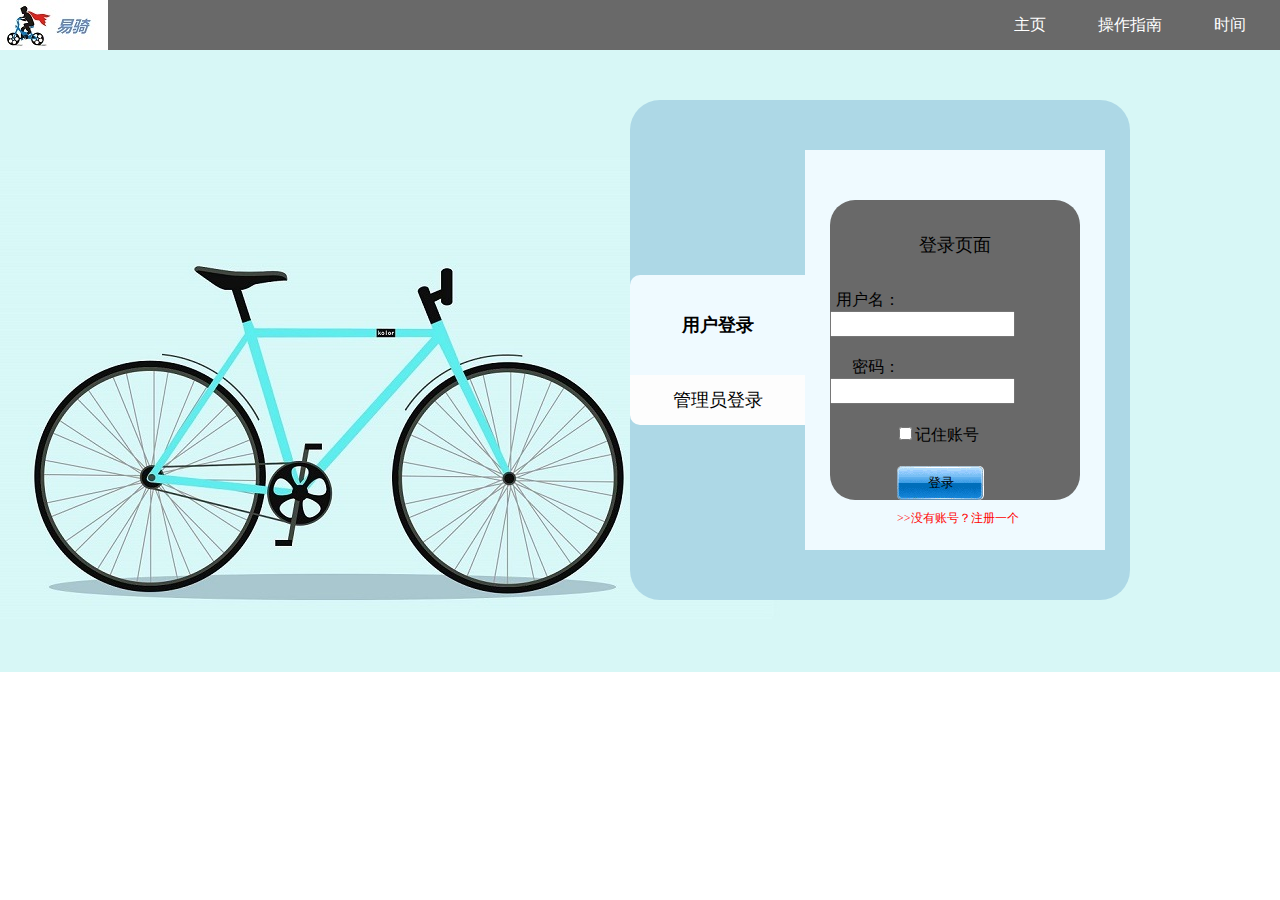
<file: index.html>
<!DOCTYPE html>
<html>
	<head>
		<meta charset="utf-8" />
		<title>自行车在线租赁管理系统登录界面</title>
	<link rel="stylesheet" href="css/BikeCSS.css" />
	<script type="text/javascript" src="js/MyJS.js"></script>
	</head>
	<body style="margin: 0 auto;">
		<div id="main">
			<div id="header">
				<div id="logo"></div>
				<div id="head_right1">时间</div>
				<div id="head_right2">操作指南</div>
				<div id="head_right3">主页</div>
			</div>
			<div id="login_div">
				<div id="left_login">
					<div id="user_login" onmouseover="addHei1()" >
						用户登录
					</div>
					<div id="mana_login" onmouseover="addHei2()">
						管理员登录
					</div>
				</div>
				<div id="right_login">
					<div id="login">
						<form action="main.html" method="get">
						<div id="login_ban">登录页面</div>
						<div id="user_in" class="input_area"><label>用户名：</label><input type="text"/></div>
						<div id="pass_in" class="input_area"><label>密码：</label><input type="password"/></div>
						<div id="getuser"><input type="checkbox"/>记住账号</div>
						<div id="login_btn"><input type="submit" value="登录"/></div>
						<div id="reg"><a href="#">>>没有账号？注册一个</a></div>
						</form>
					</div>
				</div>
			</div>
		</div>
	</body>
</html>
</file>
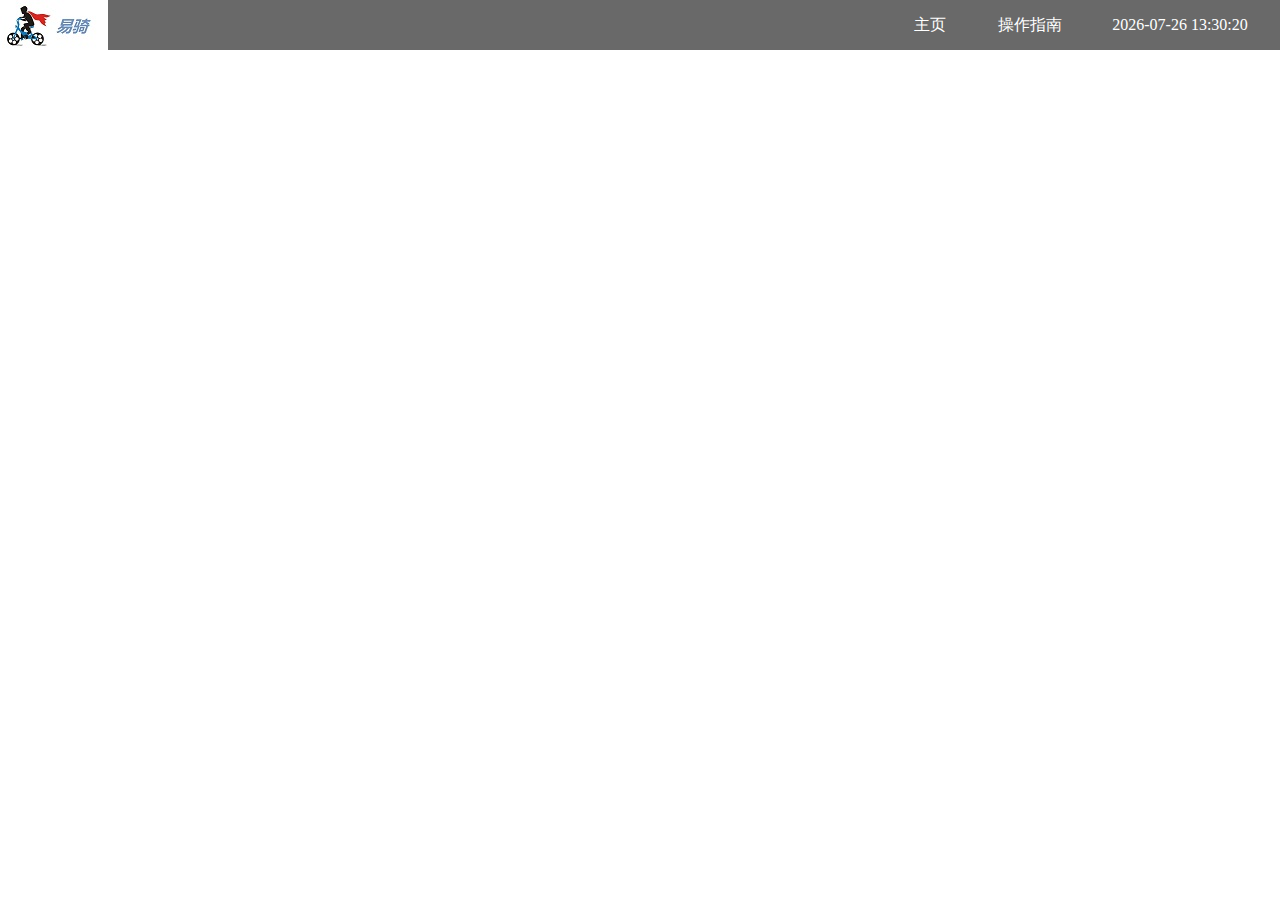
<file: head.html>
<!DOCTYPE html>
<html>
	<head>
		<meta charset="UTF-8">
		<title></title>
		<link rel="stylesheet" href="css/head.css" />
		<script type="text/javascript" src="js/jquery.js" ></script>
		<script>
			$(document).ready(function(){
				function p(s) {
    				return s < 10 ? '0' + s: s;
				}
				var setdate=setInterval(function(){
					var date=new Date();
					var year=date.getFullYear();
					var month=date.getMonth()+1;
					var day=date.getDate();
					var hour=date.getHours();       //获取当前小时数(0-23)
					var min=date.getMinutes();     //获取当前分钟数(0-59)
					var sec=date.getSeconds();
					var now=year+'-'+p(month)+"-"+p(day)+" "+p(hour)+':'+p(min)+":"+p(sec);
					$("#head_right1").html(now);
				},100);
			});
		</script>
	</head>
	<body style="margin: 0 auto;">
		<div id="header">
				<div id="logo"></div>
				<div id="head_right1"></div>
				<div id="head_right2">操作指南</div>
				<div id="head_right3"><a href="index.html" target="">主页</a></div>
		</div>
	</body>
</html>
</file>
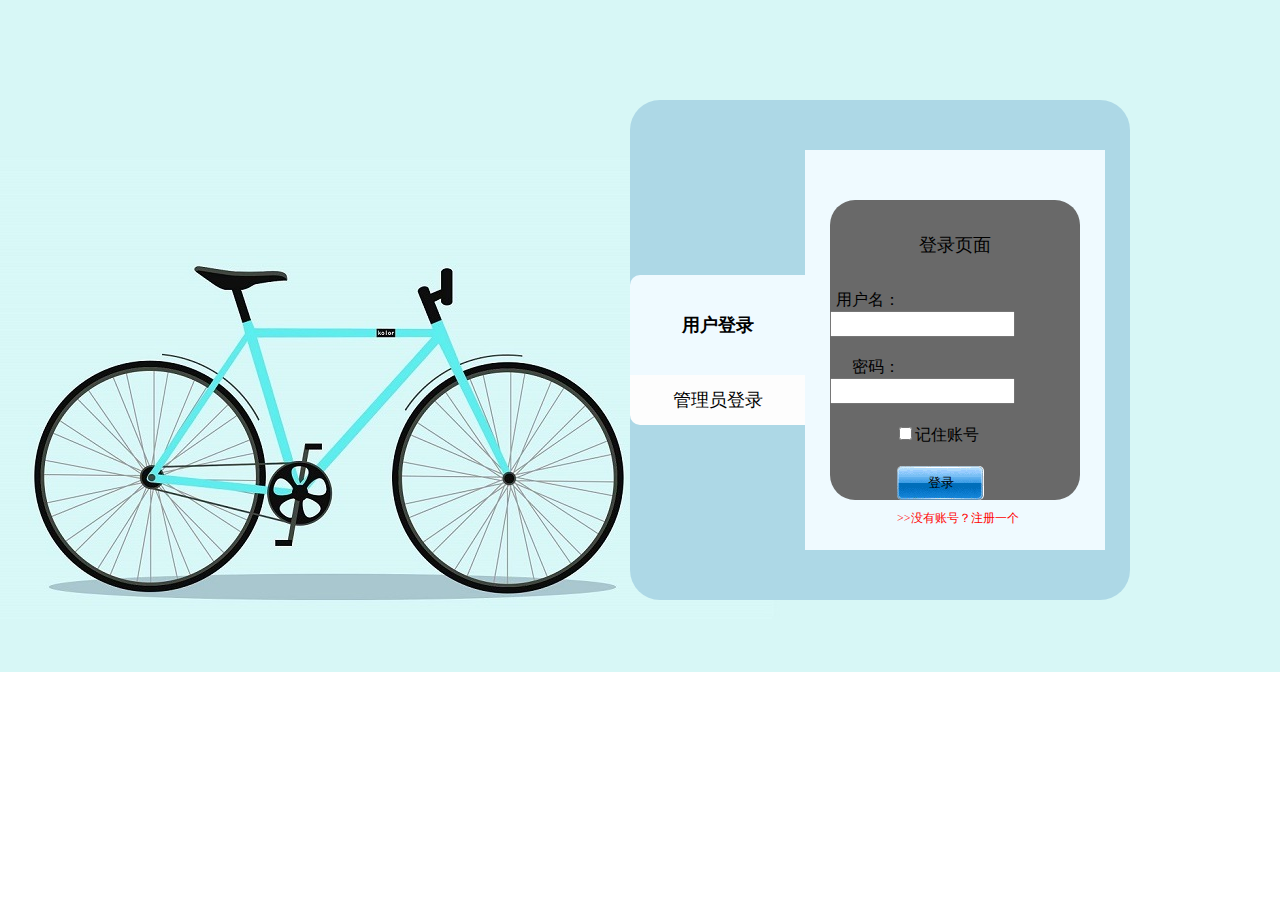
<file: login.html>
<!DOCTYPE html>
<html>
	<head>
		<meta charset="utf-8" />
		<title>自行车在线租赁管理系统登录界面</title>
	<link rel="stylesheet" href="css/BikeCSS.css" />
	<script type="text/javascript" src="js/MyJS.js"></script>
	</head>
	<body style="margin: 0 auto;">
		<div id="main">
			<div id="login_div">
				<div id="left_login">
					<div id="user_login" onmouseover="addHei1()" >
						用户登录
					</div>
					<div id="mana_login" onmouseover="addHei2()">
						管理员登录
					</div>
				</div>
				<div id="right_login">
					<div id="login">
						<form action="main.html" method="get">
						<div id="login_ban">登录页面</div>
						<div id="user_in" class="input_area"><label>用户名：</label><input type="text"/></div>
						<div id="pass_in" class="input_area"><label>密码：</label><input type="password"/></div>
						<div id="getuser"><input type="checkbox"/>记住账号</div>
						<div id="login_btn"><input type="submit" value="登录"/></div>
						<div id="reg"><a href="#">>>没有账号？注册一个</a></div>
						</form>
					</div>
				</div>
			</div>
		</div>
	</body>
</html>
</file>
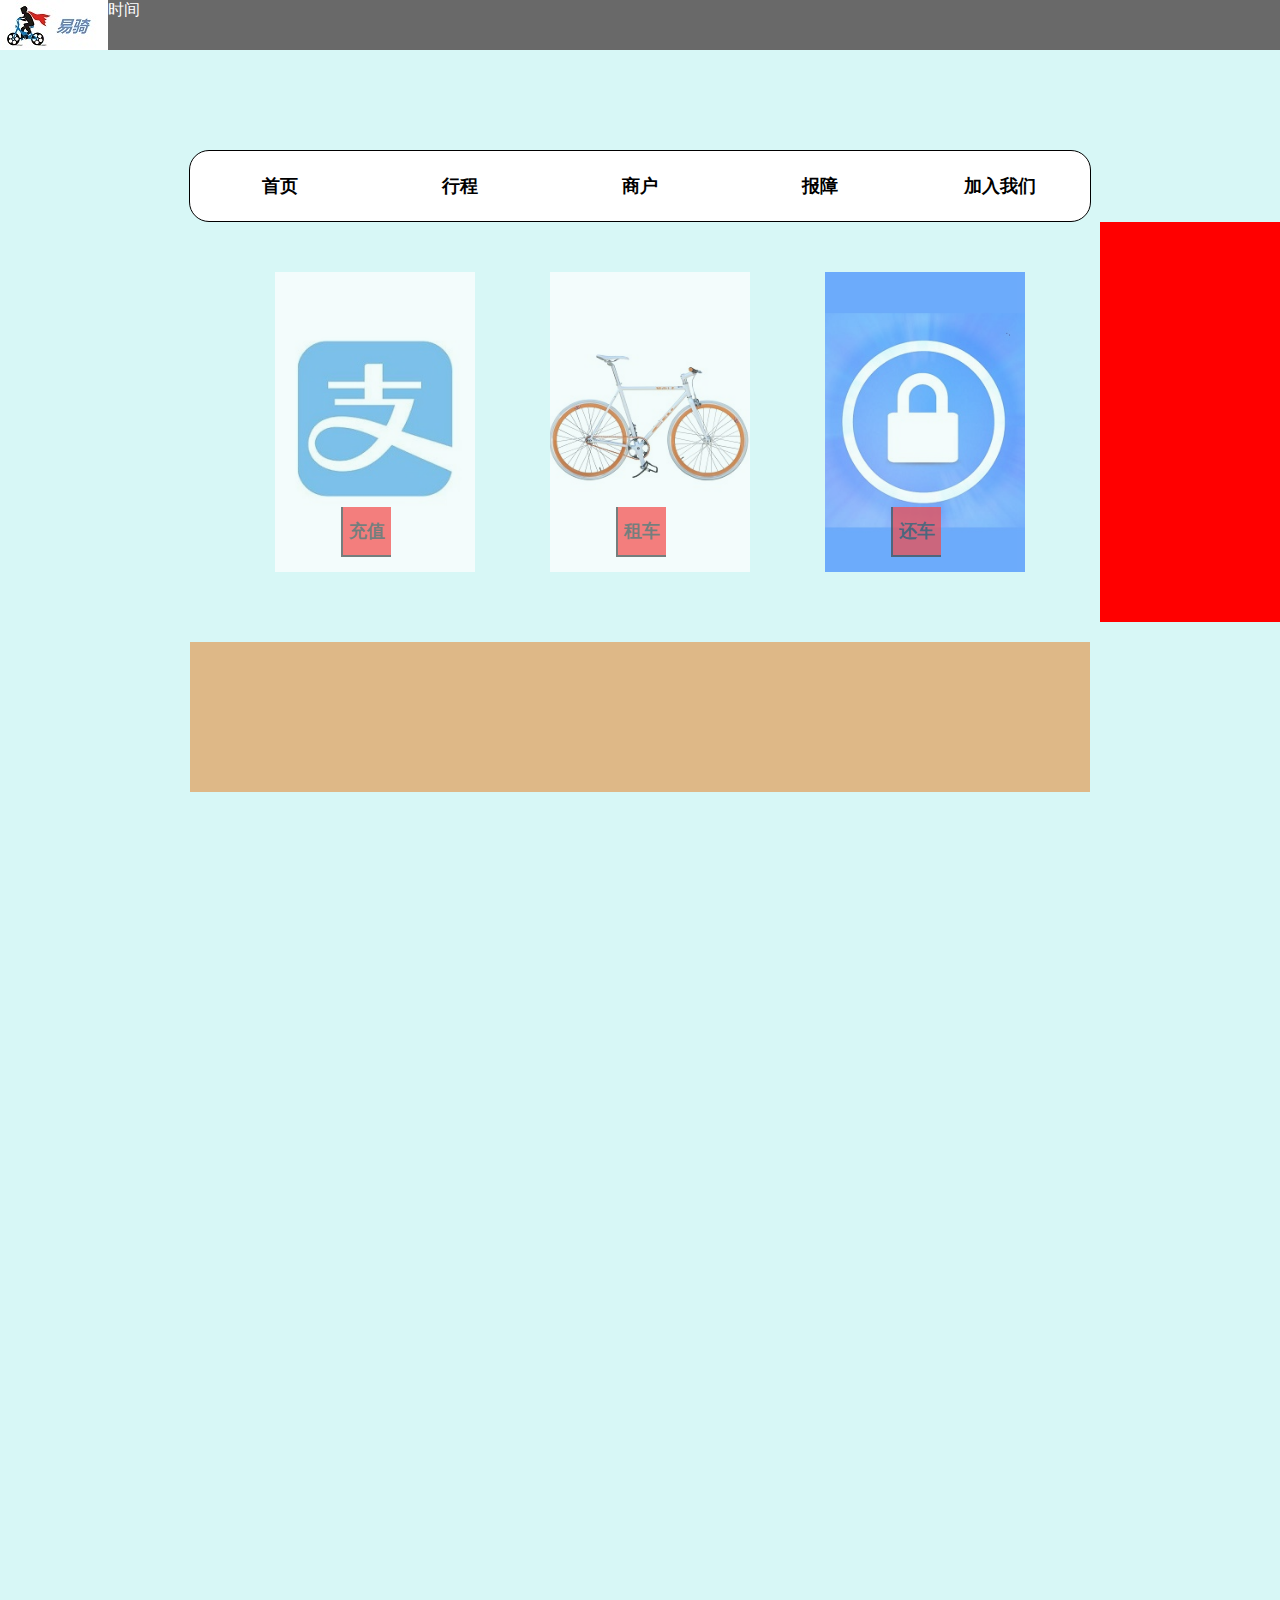
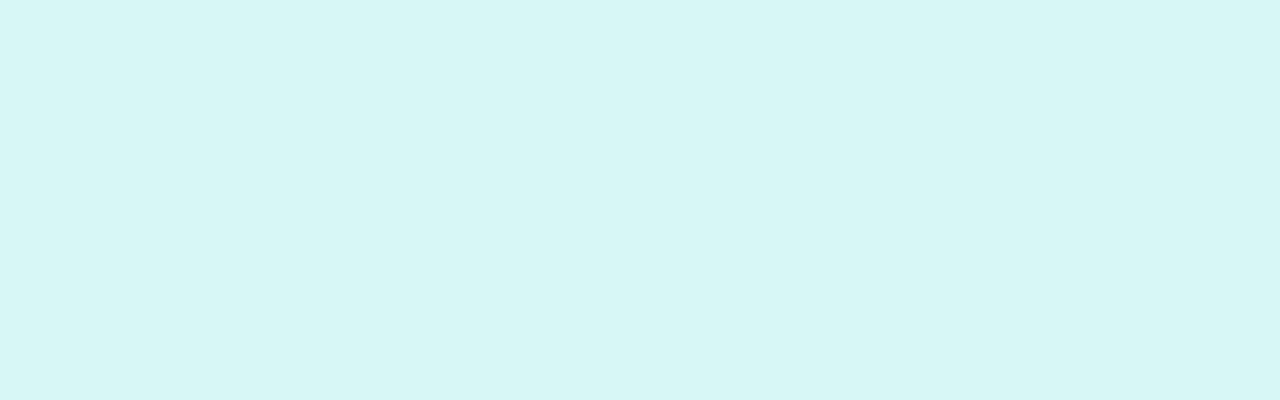
<file: main.html>
<!DOCTYPE html>
<html>
	<head>
		<meta charset="UTF-8">
		<title>主界面</title>
		<link rel="stylesheet" href="css/main.css" />
		<script type="text/javascript" src="js/MyJS.js"></script>
	</head>
	<body style="margin: 0 auto;">
		<div id="main">
			<div id="header">
				<div id="logo"></div>
				<div id="head_right1">时间</div>
			</div>
			<div id="list">
				<ul id="list_ul">
					<li style="-webkit-border-radius: 20px 0px 0px 20px;">首页</li>
					<li>行程</li>
					<li>商户</li>
					<li>报障</li>
					<li style="-webkit-border-radius: 0px 20px 20px 0px;">加入我们</li>
				</ul>
			</div>
			<div id="bigCard">
				<div id="banner_right"></div>
				<div id="card">
					<ul id="card_ul">
						<li id="li1"><input type="button" value="充值"/></li>
						<li id="li2"><input type="button" value="租车"/></li>
						<li id="li3"><input type="button" value="还车"/></li>
					</ul>
				</div>
				<div id="banner_left"></div>
			</div>
			<div id="bottom"></div>
		</div>
	</body>
</html>
</file>
<file: css/BikeCSS.css>
a{
	text-decoration: none;
}
#main{
	margin: 0;
	width: 100%;
	height: 672px;
	background-color: #57AEFE;
	position: relative;
	background: url(../img/timg.jpg) no-repeat top center;
}
#header{
	width: 100%;
	height: 50px;
	background-color: dimgrey;
	position: relative;
}
#logo{
	width: 108px;
	height: 50px;
	background: url(../img/logo.jpg);
	position: absolute;
	left: 0px;
	float: left;
}
#head_right1{
	color: white;
	width: 100px;
	height: 50px;
	position: absolute;
	right: 0px;
	float: left;
	text-align: center;
	line-height: 50px;
}
#head_right2{
	color: white;
	width: 100px;
	height: 50px;
	position: absolute;
	right: 100px;
	float: left;
	text-align: center;
	line-height: 50px;
}
#head_right3{
	color: white;
	width: 100px;
	height: 50px;
	position: absolute;
	right: 200px;
	float: left;
	text-align: center;
	line-height: 50px;
}
#login_div{
	height: 500px;
	width: 500px;
	position: absolute;
	top: 100px;
	right: 150px;
	background-color:lightblue;
	-webkit-border-radius:30px;
}
#left_login{
	width: 175px;
	height:150px;
	position: relative;
	top: 175px;
	left: 0px;
	float: left;
	font-size: 18px;
	text-align: center; 
}
#user_login{
	width: 175px;
	height:100px;
	background-color: #EFFAFF;
	line-height: 100px;
	z-index: 10;
	-webkit-border-radius: 10px 0px 0px 0px;
	font-weight: bold;
}
#user_login:hover{
	box-shadow:5px 0px 5px #CCCCCC;
}
#mana_login{
	width: 175px;
	height: 50px;
	background-color: #FDFDFD;
	line-height: 50px;
	-webkit-border-radius: 0px 0px 0px 10px;
}
#mana_login:hover{
	box-shadow:5px 0px 5px #CCCCCC;
}
#right_login{
	width: 300px;
	height: 400px;
	background-color:#EFFAFF;
	margin-top: 50px;
	float: left;
	z-index: 9;
}
#login{
	width:250px ;
	height: 300px;
	background-color: #696969;
	margin: 50px auto;
	border-radius: 25px 25px;
}
#login_ban{
	height: 30px; 
	line-height: 30px; 
	font-size: 18px;
	text-align: center;
	padding-top:30px ;
	margin-bottom: 30px;
}
.input_area{
	margin-top: 20px;
}
.input_area label{
	width: 70px;
	text-align: right;
	display: block;
	float: left;
}
.input_area input{
	height: 20px;
}
#getuser{
	margin-top: 20px;
	margin-left: 65px;
}
#login_btn{
	margin-top: 20px;
	margin-left: 67px;
}
#login_btn input{
	width: 87px;
	height: 34px;
	background-image: url(../img/loginbtn2.png);
	border: none;
	border-radius: 5px 5px;
}
#login_btn input:hover{
	background-image: url(../img/loginbtn1.png);
}
#reg{
	margin-top: 10px;
	margin-left: 67px;
	font-size: 12px;
}
#reg a{
	color: red;
}
</file>
<file: css/head.css>
#header{
	margin: 0px;
	width: 100%;
	height: 50px;
	background-color: dimgrey;
	position: relative;
	color: white;
	text-align: center;
	line-height: 50px;
}
#logo{
	width: 108px;
	height: 50px;
	background: url(../img/logo.jpg);
	position: absolute;
	left: 0px;
	float: left;
}
#head_right1{
	width: 200px;
	height: 50px;
	position: absolute;
	right: 0px;
	float: left;
}
#head_right2{
	width: 100px;
	height: 50px;
	position: absolute;
	right: 200px;
	float: left;
}
#head_right2:hover{
	background-color: #D7F7F6;
	color: dimgrey;
}
#head_right3 a{
	width: 100px;
	height: 50px;
	color: white;
	background-color: dimgrey;
	text-decoration: none;
	position: absolute;
	right: 300px;
	float: left;
}
#head_right3 a:hover{
	background-color: #D7F7F6;
	color: dimgrey;
}
</file>
<file: css/main.css>
#main{
	margin: 0;
	width: 100%;
	height: 2000px;
	background-color: #D7F7F6;
	position: relative;
}
#header{
	width: 100%;
	height: 50px;
	background-color: dimgrey;
	position: relative;
}
#logo{
	width: 108px;
	height: 50px;
	background: url(../img/logo.jpg);
	float: left;
}
#head_right1{
	color: white;
	width: 100px;
	height: 100px;
	right: 0px;
	position: relative;
	float: left;
}
#list{
	width: 900px;
	height: 70px;
	border: 1px solid;
	margin: 100px auto 0px;
	background-color: white;
	-webkit-border-radius: 20px;
}
#list_ul{
	list-style: none;
	margin: 0px;
	padding: 0px;
}
#list_ul li{
	width: 180px;
	height: 70px;
	float: left;
	text-align: center;
	line-height: 70px;
	font-weight: bold;
	font-size:18px ;
}
#list_ul li:hover{
	color: white;
	background-color: dimgrey;
}
#bigCard{
	width: 1300px;
	height: 400px;
	margin: 0 auto;
}
#card{
	width: 900px;
	height: 400px;
	float: left;
}
#card_ul{
	list-style: none;
	margin: 0px;
	padding: 0px;
	position: relative;
}
#card_ul li{
	margin-top:50px ;
	margin-left: 75px;
	background-color: brown;
	width: 200px;
	height: 300px;
	float: left;
	background-size: cover;
	opacity: 0.7;
	-webkit-transition:width 1s,height 1s,-webkit-transform 1s;
	position: relative;
}
#li1{
	background: url(../img/pay1.jpg) center;
}
#li1:hover{
	width: 250px;
	height: 350px;
	background: url(../img/pay2.jpg) center;
}
#li2{
	background: url(../img/bike1.jpg) center;
}
#li2:hover{
	width: 250px;
	height: 350px;
	background: url(../img/bike2.jpg) center;
}
#li3{
	background: url(../img/lock1.jpg) center;
}
#li3:hover{
	width: 250px;
	height: 350px;
	background: url(../img/lock2.jpg) center;
}
#card_ul input{
	width: 50px;
	height: 50px;
	opacity: 0.7;
	font-weight: bold;
	font-size: 18px;
	background-color: red;
	border-left:2px solid;
	border-bottom: 2px solid;
	border-top:none ;
	border-right:none ;
	outline: none;
	cursor:pointer;
	position: absolute;
	bottom: 15px;
	left: 33%;
	-webkit-transition:width 1s,height 1s,-webkit-transform 1s;
}
#li1 input:hover{
	width: 100px;
}
#li2 input:hover{
	width: 100px;
}
#li3 input:hover{
	width: 100px;
}
#banner_right{
	width: 200px;
	height: 400px;
	float: left;
}
#banner_left{
	width: 200px;
	height: 400px;
	background-color:#FF0000 ;
	float: left;
}
#bottom{
	width: 900px;
	height: 150px;
	background-color: burlywood;
	margin: 20px auto;
}
</file>
